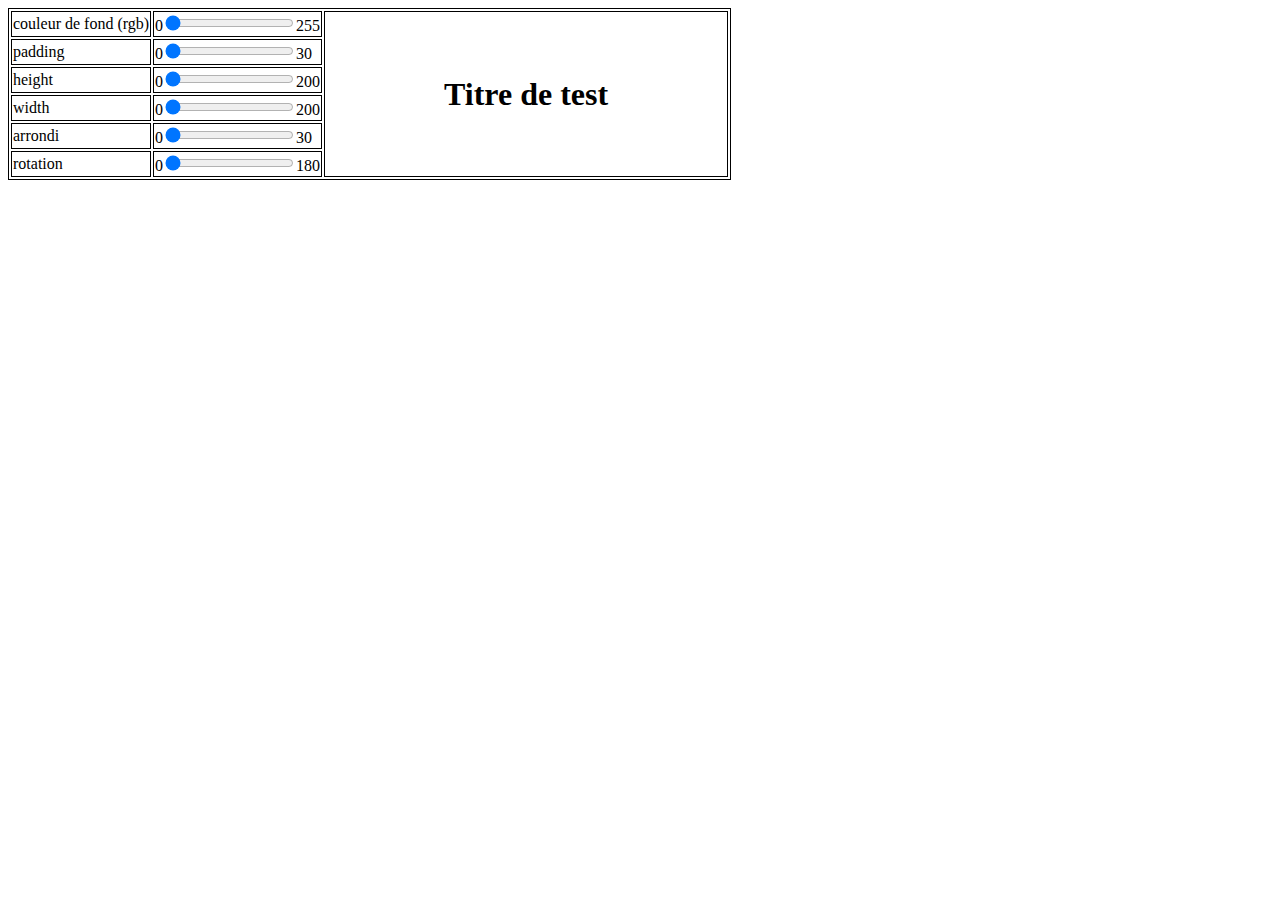
<file: tp-JS-1/exercice1/index.html>
<!DOCTYPE html>
<html lang="en">
<head>
    <meta charset="UTF-8">
    <meta name="viewport" content="width=device-width, initial-scale=1.0">
    <link rel="stylesheet" media="screen" type="text/css" href="css/style.css"/>
    <script src="js/main.js"></script>
    <title>Modifier les styles avec un input de type range </title>
</head>
<!doctype html>
<html>
<head>
	<title>Manipuler Styles</title>
	<meta charset="utf-8">

</head>
<body>
	      
   			<div >
   				<table border="1">
   					<tr>
   						<td>couleur de fond (rgb)</td>
   						<td>
                0<input type="range" min="0" max="255" step=5 name='color' oninput='update(this)' value="0">255
              </td>
   						<td rowspan="6" width="400" align="center">
   							<h1 id="p1">Titre de test</h1></td>
   					</tr>
   					<tr>
   						<td>padding</td>
   						<td>
                0<input type="range" name="padding" min="0" max="30" step=5 oninput='update(this)' value="0">30
              </td>
   					</tr>
   					<tr>
   						<td>height</td>
   						<td>
                0<input type="range" min="5" max="200" name="height" step=50 value="0" oninput='update(this)'>200
              </td>
   					</tr>
   					<tr>
   						<td>width</td>
   						<td>
                0<input type="range" min="5" max="200" name="width" step=50 value="0" oninput='update(this)'>200
              </td>
   					</tr>
   					<tr>
   						<td>arrondi</td>
   						<td>
                0<input type="range" min="5" max="30" name="radius" step=5 value="0" oninput='update(this)'>30
              </td>
   					</tr>
   					<tr>
   						<td>rotation</td>
   						<td>
                0<input type="range" min="5" max="180" name="rotation" step=5 value="0" oninput='update(this)'>180
              </td>
   					</tr>
   					
   				</table>
   		          
   			</div>
   			
</body>

</html>
</file>
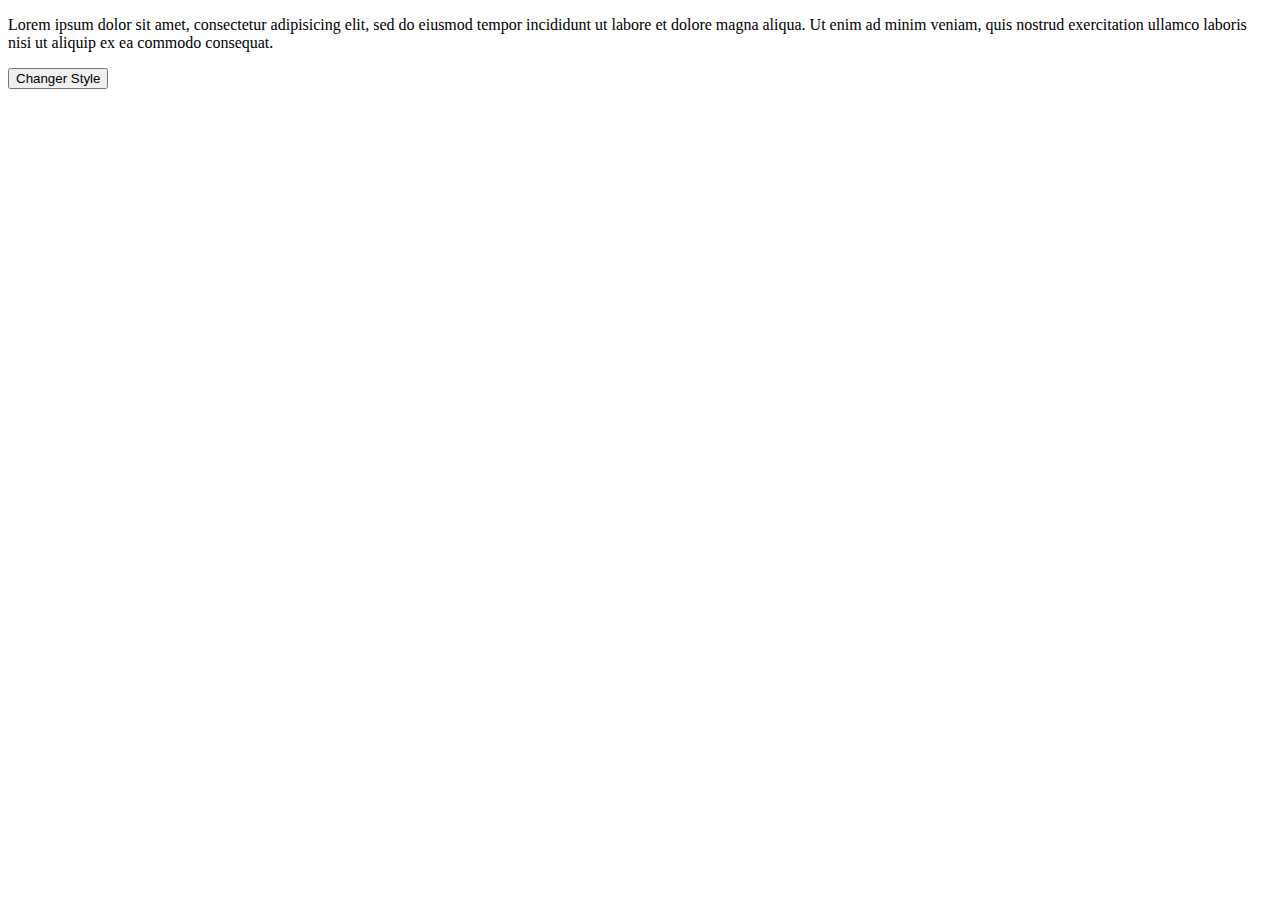
<file: tp-JS-1/exercice2/index.html>
<!DOCTYPE html>
<html lang="en">
<head>
    <meta charset="UTF-8">
    <meta name="viewport" content="width=device-width, initial-scale=1.0">
    <link rel="stylesheet" media="screen" type="text/css" href="css/style.css"/>
    <script src="js/main.js"></script>
    <title>Modifier dynamiquement les styles</title>
</head>

<body>

	   <p id="parag1">Lorem ipsum dolor sit amet, consectetur adipisicing elit, sed do eiusmod
	   tempor incididunt ut labore et dolore magna aliqua. Ut enim ad minim veniam,
	   quis nostrud exercitation ullamco laboris nisi ut aliquip ex ea commodo
	   consequat.
	   </p>
	   <button onclick="changer_style()">Changer Style</button>

   			
</body>

</html>
</file>
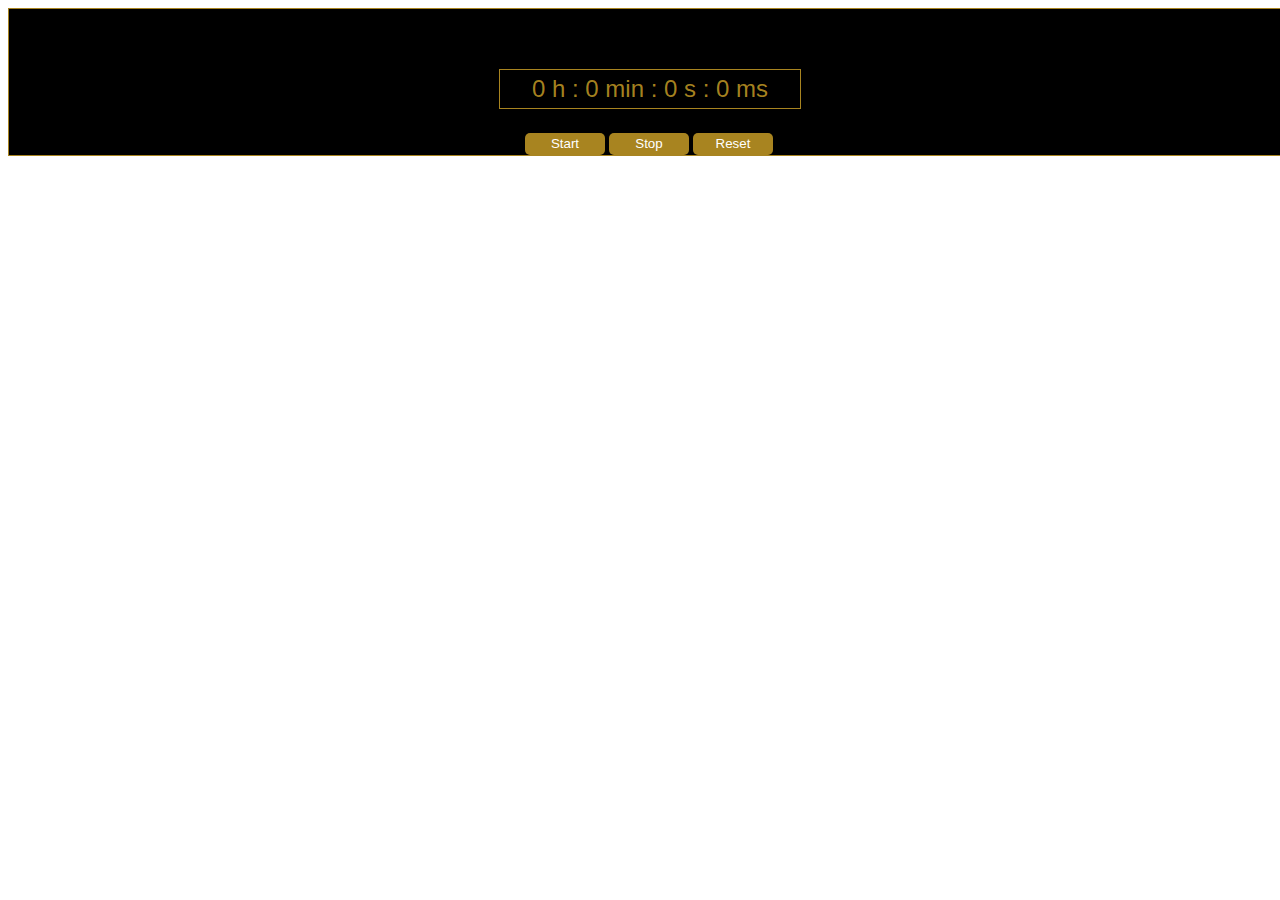
<file: tp-JS-1/exercice3/index.html>
<!DOCTYPE html>
<html lang="en">
<head>
	<meta charset="UTF-8">
	<meta name="viewport" content="width=device-width, initial-scale=1.0">
	<title>Chronomètre </title>
	<link rel="stylesheet" media="screen" type="text/css" href="css/style.css"/>
</head>
<body>
	<div id="container">
	<div class="chronometre">
		<div class="tim">
			<span >0 h</span> :
			<span >0 min</span> :
			<span >0 s</span> :
			<span >0 ms</span>
	  
		</div>
		<button id="start" class="buttonEx3" onclick="start()">Start</button>
		<button id="stop" class="buttonEx3" onclick="stop()" >Stop</button>
		<button id="reset" class="buttonEx3" onclick="reset()" >Reset</button>
	  </div>
	</div>
	

	  <script src="js/main.js"></script>
</body>
</html>
</file>
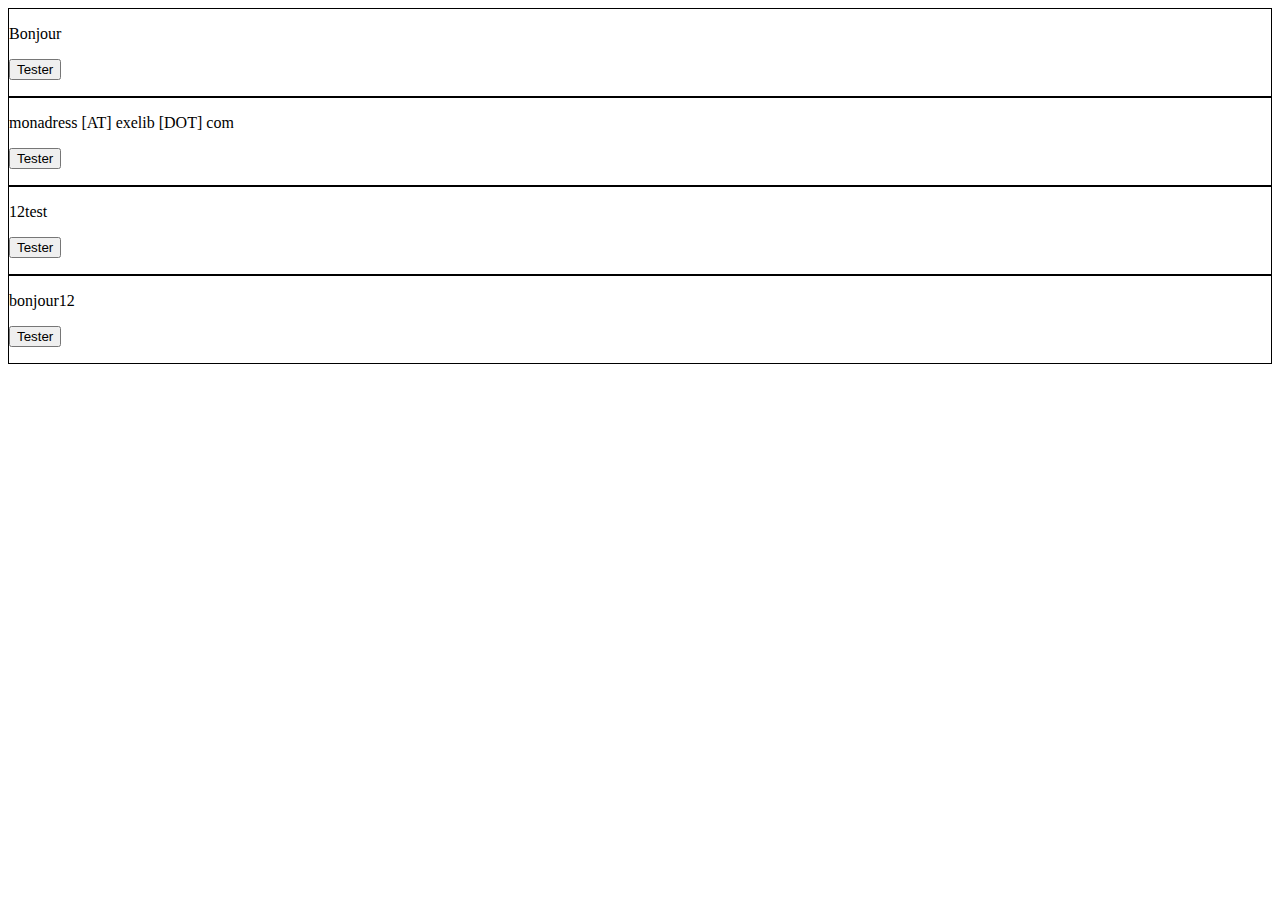
<file: tp-JS-1/exercice4/index.html>
<!DOCTYPE html>
<html lang="en">
<head>
    <meta charset="UTF-8">
    <meta name="viewport" content="width=device-width, initial-scale=1.0">
    <link rel="stylesheet" media="screen" type="text/css" href="css/style.css"/>
    <script src="js/main.js"></script>
    <title>Manipuler les chaines de caractères </title>
</head>
<!doctype html>
<html>
<head>
	<title>Manipuler Styles</title>
	<meta charset="utf-8">

</head>
<body>
	      
	<div >
		<p contenteditable="true" id="ch1" >Bonjour</p>
		<button onclick="str_fisrt_letter(document.getElementById('ch1').innerHTML)">Tester</button>
		<p id="res1"></p>
	  </div>
	  <div >
		<p contenteditable="true" id="ch2" >monadress [AT] exelib [DOT] com</p>
		<button onclick="str_email(document.getElementById('ch2').innerHTML)">Tester</button>
		<p id="res2"></p>
	  </div>
	  <div >
		<p contenteditable="true" id="ch3" >12test</p>
		<button onclick="str_number(document.getElementById('ch3').innerHTML)">Tester</button>
		<p id="res3"></p>
	  </div>
	  <div >
		<p contenteditable="true" id="ch4" >bonjour12</p>
		<button onclick="str_replace(document.getElementById('ch4').innerHTML)">Tester</button>
		<p id="res4"></p>
	  </div>

   			
</body>

</html>
</file>
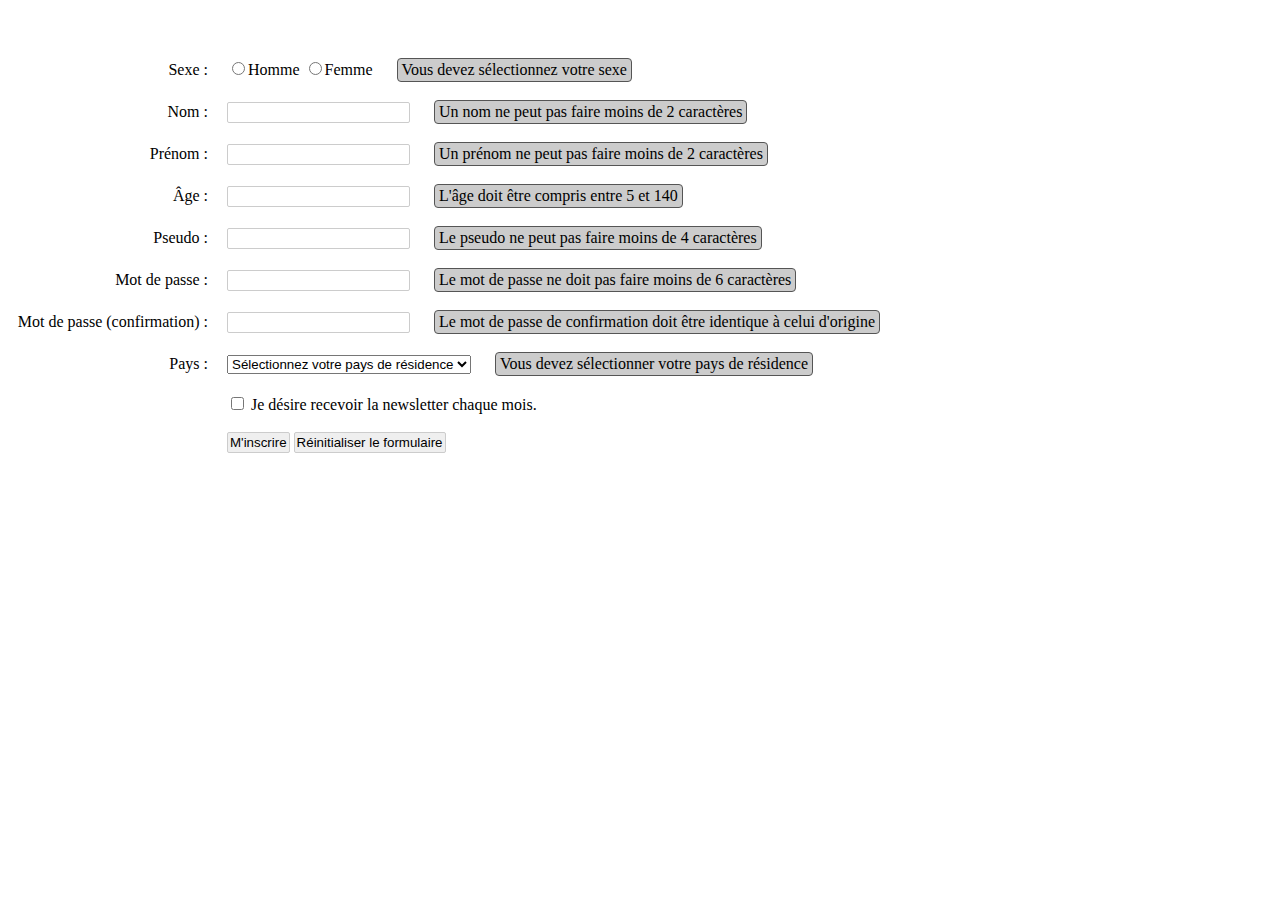
<file: tp-JS-2/tp1/index.html>
<!DOCTYPE html>
<html lang="en">
<head>
    <meta charset="UTF-8">
    <meta name="viewport" content="width=device-width, initial-scale=1.0">
    <title>formulaire interactif</title>
    <link rel="stylesheet" href="css/style.css">
    <script src="js/main.js"></script>
</head>
<body>
    <form id="myForm">

        <span class="form_col">Sexe :</span>
        <label><input name="sex" type="radio" value="H" />Homme</label>
        <label><input name="sex" type="radio" value="F" />Femme</label>
        <span class="tooltip">Vous devez sélectionnez votre sexe</span>
        <br /><br />

        <label class="form_col" for="lastName">Nom :</label>
        <input name="lastName" id="lastName" type="text" />
        <span class="tooltip">Un nom ne peut pas faire moins de 2 caractères</span>
        <br /><br />

        <label class="form_col" for="firstName">Prénom :</label>
        <input name="firstName" id="firstName" type="text" />

        <span class="tooltip">Un prénom ne peut pas faire moins de 2 caractères</span>
        <br /><br />

        <label class="form_col" for="age">Âge :</label>
        <input name="age" id="age" type="text" />
        <span class="tooltip">L'âge doit être compris entre 5 et 140</span>
        <br /><br />

        <label class="form_col" for="login">Pseudo :</label>
        <input name="login" id="login" type="text" />
        <span class="tooltip">Le pseudo ne peut pas faire moins de 4 caractères</span>
        <br /><br />

        <label class="form_col" for="pwd1">Mot de passe :</label>
        <input name="pwd1" id="pwd1" type="password" />
        <span class="tooltip">Le mot de passe ne doit pas faire moins de 6 caractères</span>

        <br /><br />

        <label class="form_col" for="pwd2">Mot de passe (confirmation) :</label>
        <input name="pwd2" id="pwd2" type="password" />
        <span class="tooltip">Le mot de passe de confirmation doit être identique à celui d'origine</span>
        <br /><br />

        <label class="form_col" for="country">Pays :</label>

        <select name="country" id="country">
        	<option value="none">Sélectionnez votre pays de résidence</option>
        	<option value="en">Angleterre</option>
        	<option value="us">États-Unis</option>
        	<option value="fr">France</option>
    	</select>
        <span class="tooltip">Vous devez sélectionner votre pays de résidence</span>

        <br /><br />

        <span class="form_col"></span>
        <label><input name="news" type="checkbox" /> Je désire recevoir la newsletter chaque mois.</label>
        <br /><br />

        <span class="form_col"></span>
        <input type="submit" value="M'inscrire" /> <input type="reset" value="Réinitialiser le formulaire" />

    </form>
    
</body>
</html>
</file>
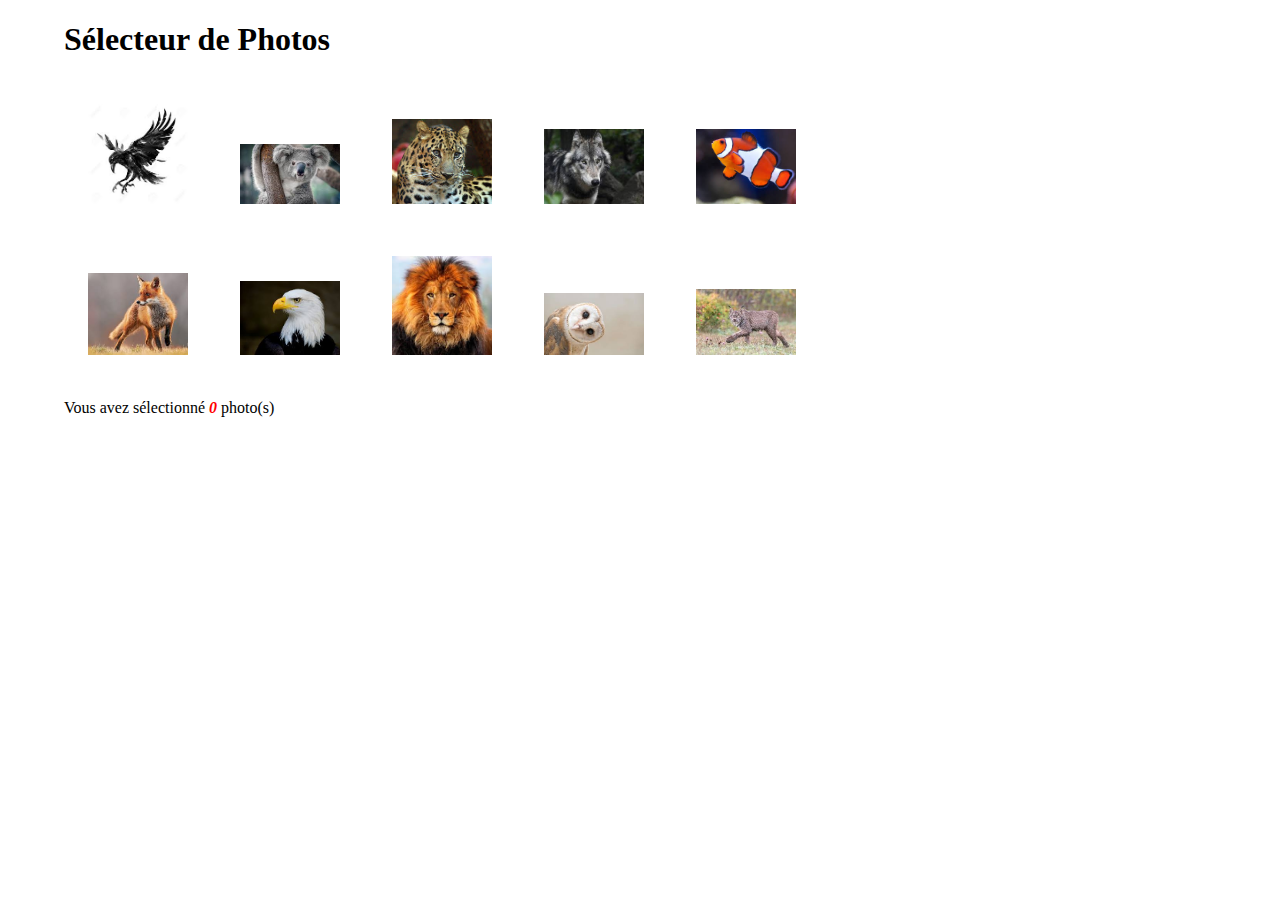
<file: tp-JS-2/tp3/index.html>
<!DOCTYPE html>
<html lang="en">
<head>
    <meta charset="UTF-8">
    <meta name="viewport" content="width=device-width, initial-scale=1.0">
    <title>sélécteur de photo</title>
    <link rel="stylesheet" href="css/style.css">
</head>
<body>
    <header>
        <h1>Sélecteur de Photos</h1>
    </header>

    <main>
        <ul class="photo-list">
            <li><img src="images/corbeau.jpg"></li>
            <li><img src="images/koala.jpg"></li>
            <li><img src="images/leopard.jpg"></li>
            <li><img src="images/loup.jpg"></li>
            <li><img src="images/poisson.jpg"></li>
            <li><img src="images/renard.jpg"></li>
            <li><img src="images/aigle.jpg"></li>
            <li><img src="images/lion.jpg"></li>
            <li><img src="images/hibou.jpg"></li>
            <li><img src="images/lynx.jpg"></li>
        </ul>

        <p id="total">Vous avez sélectionné <em>0</em> photo(s)</p>
    </main>

    <script src="js/main.js"></script>
    
</body>
</html>
</file>
<file: tp-JS-1/exercice1/css/style.css>
table{
    border: 1px solid #000000;
}

table td{
    border: 1px solid #000000;
}
</file>
<file: tp-JS-1/exercice2/css/style.css>
.active{
    color: #fff;
    background: #FF0000;
    border: 2px dotted black;
    padding: 5px;
}
</file>
<file: tp-JS-1/exercice3/css/style.css>
#container{
  padding-top: 3em;
  width: 100vw;
  margin: 0 auto;
  border: solid #b68f23ec 1px;
  background-color: rgb(0, 0, 0);
}


.chronometre{
    margin: auto ;
    width: 300px;
    text-align: center;
    
  }

  .tim{
      margin: auto;
      width: 300px;
      border: 1px solid #b68f23ec;
      padding:5px 0;
      text-align: center;
      font-size: 1.5em;
      font-family: arial;
      color: #b68f23ec;
      margin-bottom: 1em;
      margin-top: 0.5em;
  }
 
  .buttonEx3{
    background: #b68f23ec;
    color: #fff;
    width: 80px;
    border-radius: 5px;
    line-height: 1.5em;
    border: none;
  }
</file>
<file: tp-JS-1/exercice4/css/style.css>
div{
    border: 1px solid black;
  }
</file>
<file: tp-JS-2/tp1/css/style.css>
body {
    padding-top: 50px;
}
	
.form_col {
    display: inline-block;
    margin-right: 15px;
    padding: 3px 0px;
    width: 200px;
    min-height: 1px;
    text-align: right;
}
	
input {
	padding: 2px;
	border: 1px solid #CCC;
	border-radius: 2px;
	outline: none; /* Retire les bordures appliquées par certains navigateurs (Chrome notamment) lors du focus des éléments <input> */
}
	
input:focus {
	border-color: rgba(82, 168, 236, 0.75);
	box-shadow: 0 0 8px rgba(82, 168, 236, 0.5);
}
	
.correct {
	border-color: rgba(68, 191, 68, 0.75);
}
	
.correct:focus {
	border-color: rgba(68, 191, 68, 0.75);
	box-shadow: 0 0 8px rgba(68, 191, 68, 0.5);
}
	
.incorrect {
	border-color: rgba(191, 68, 68, 0.75);
}
	
.incorrect:focus {
	border-color: rgba(191, 68, 68, 0.75);
	box-shadow: 0 0 8px rgba(191, 68, 68, 0.5);
}
	
.tooltip {
	display: inline-block;
	margin-left: 20px;
	padding: 2px 4px;
	border: 1px solid #555;
	background-color: #CCC;
	border-radius: 4px;
}
</file>
<file: tp-JS-2/tp3/css/style.css>
body
{
    margin: 0 auto;
    width: 90%;
}

em
{
    color: red;
    font-weight: bold;
}


.photo-list
{
    /* structure */
    padding-left: 0;
    width: 800px;
    

    /* presentation */
    list-style-type: none;
}
.photo-list li
{
    /* structure */
    display: inline-block;
    margin: 1em;
    padding: 0.5em;

    /* presentation */
    border-radius: 8px;
    transition: background-color 0.5s;
}

.photo-list img{
    width: 100px;
}

.photo-list li:hover
{
    background-color: silver;
}
.photo-list li.selected
{
    background-color: forestgreen;
}
</file>
